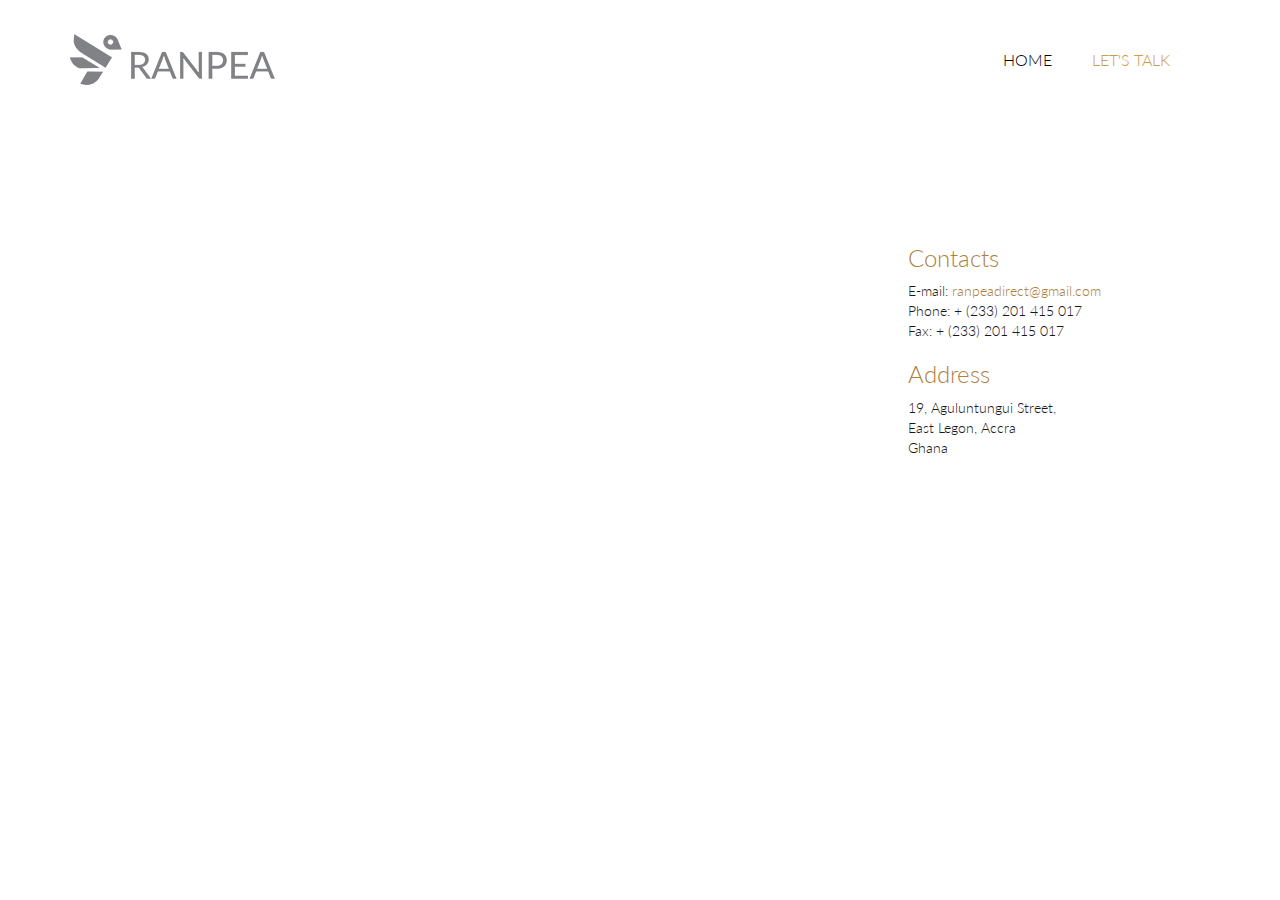
<file: contact.html>
<!DOCTYPE html>
<html lang="en">
<head>
    <meta charset="utf-8">
    <meta name="viewport" content="width=device-width, initial-scale=1.0">
    <meta name="description" content="">
    <meta name="author" content="">
    <title>Ranpea | Powering African Logistics </title>
    <link href="css/bootstrap.min.css" rel="stylesheet">
    <link href="css/font-awesome.min.css" rel="stylesheet">
    <link href="css/animate.min.css" rel="stylesheet"> 
	<link href="css/style.css" rel="stylesheet">
	<link href="css/responsive.css" rel="stylesheet">

    <!--[if lt IE 9]>
	    <script src="js/html5shiv.js"></script>
	    <script src="js/respond.min.js"></script>
    <![endif]--> 
</head><!--/head-->

<body>
	<header id="header">      
        <div class="navbar navbar-inverse" role="banner">
            <div class="container">
                <div class="navbar-header">
                    <button type="button" class="navbar-toggle" data-toggle="collapse" data-target=".navbar-collapse">
                        <span class="sr-only">Toggle navigation</span>
                        <span class="icon-bar"></span>
                        <span class="icon-bar"></span>
                        <span class="icon-bar"></span>
                    </button>

                    <a class="navbar-brand" href="index.html">
                        <h1><img src="images/logor.png" alt="ranpea_logo"></h1>
                    </a>
                    
                </div>
                <div class="collapse navbar-collapse">
                    <ul class="nav navbar-nav navbar-right">
                        <li><a href="index.html">Home</a></li>
                        <li  class="active"><a href="contact.html">Let's Talk</a></li>             
                </div>
            </div>
        </div>
    </header>
    <!--/#header-->    

    <section id="map-section">
        <div class="container">
            <div class="col-md-8">
            <iframe width="100%" height="400px" frameborder="0" scrolling="no" marginheight="0" marginwidth="0" src="https://www.google.com/maps/embed?pb=!1m18!1m12!1m3!1d3970.468108729036!2d-0.15374688579393783!3d5.645203595907803!2m3!1f0!2f0!3f0!3m2!1i1024!2i768!4f13.1!3m3!1m2!1s0xfdf9b557bcfbccf%3A0xc3dc2d256b854f8a!2sMEST+Incubator+Accra!5e0!3m2!1sen!2sgh!4v1523092191283" width="600" height="450" frameborder="0" style="border:0" allowfullscreen>
            </iframe>
        </div>
            <div class="contact-info">
                <h2>Contacts</h2>
                <address>
                E-mail: <a href="mailto:someone@example.com">ranpeadirect@gmail.com</a> <br> 
                Phone: + (233) 201 415 017 <br> 
                Fax:  + (233) 201 415 017 <br> 
                </address>

                <h2>Address</h2>
                <address>
                19, Aguluntungui Street, <br> 
                East Legon, Accra<br>
                Ghana <br> 
                </address>
            </div>
        </div>
    </section> <!--/#map-section-->        

  
    <script type="text/javascript" src="js/jquery.js"></script>
    <script type="text/javascript" src="js/bootstrap.min.js"></script>
    <script type="text/javascript" src="js/wow.min.js"></script>
    <script type="text/javascript" src="js/main.js"></script>   
</body>
</html>
</file>
<file: css/style.css>
/* CSS */


  @import url(http://fonts.googleapis.com/css?family=Lato:100,300,400,700);
  @import url(http://fonts.googleapis.com/css?family=Open+Sans:300italic,400italic,600italic,700italic,400,300,600,700);
  @import url(http://fonts.googleapis.com/css?family=Noto+Sans:400,700);

  body {
    background: #fff;
    font-family: 'Lato', sans-serif;
    font-weight: 300;
    font-size: 14px;
    line-height: 22px;
    color: #000;
  }

  html {
    height: 100%;
  }


  a{
    color:#a5732a;
  }

  a:hover {
    outline: none;
    text-decoration:none;
    color:#dab074;
  }

  a:focus {
    outline:none;
    outline-offset: 0;
  }

  a {
    -webkit-transition: 300ms;
    -moz-transition: 300ms;
    -o-transition: 300ms;
    transition: 300ms;
  }


  ul {
    list-style: none;
  }

  h1, h2, h3, h4, h5, h6 {
    font-family: 'Lato', sans-serif;
    font-weight: 300;
  }

  h1{
    color: #686868;
  }

  h2{
    font-size: 24px;
    color: #686868;
  }

  h3{
    font-size: 18px;
  }

  .overflow{
    overflow: hidden;
  }

  .uppercase{
    text-transform: uppercase;
  }

  .btn-common {
    font-size: 14px;
    color: #797979;
    border: 1px solid #dbb075;
    font-family: 'Open Sans', sans-serif;
    font-weight: 300;
    padding: 10px 25px;
  }

  #action .col-sm-5{
    position: absolute;

    top: 0;
    height: 100%;
    right: 0;
  }


  .btn-common:hover, 
  .btn-common:focus{
    outline: none;
    background: none;
    box-shadow: none;
    color: #d29948;
  }

  .align-right{
    text-align: right;
  }

  .inline{
    display: inline-block;
  }

  .padding{
    padding: 65px 0;
  }

  .padding-bottom{
    padding-bottom: 65px;
  }

  .padding-top{
    padding-top: 90px;
  }

  .padding-right{
    padding-right: 80px;
  }

  .padding-left{
    padding-left: 80px;
  }

  .margin-bottom{
    margin-bottom: 35px;
  }

  .carousel-indicators.visible-xs {
    height: 20px;
    margin: 0;
    padding: 0;
    position: absolute;
    top: -35px;
    width: 100%;
    left: 0;
  }

  .carousel-indicators.visible-xs li {
    border-color: #D29948;
    border-width: 2px;
    height: 12px;
    margin: 0 5px 0 0;
    width: 12px;
  }

  .carousel-indicators.visible-xs li.active {
    background: rgba(210, 153, 72, 0.7);
  }




/*************************
*******Header******
**************************/


#header{
  margin-bottom: 0;
  padding: 30px 0 60px 0;
}

#header .navbar-inverse .container{
  position: relative;
}

.search{
  position: absolute;
  top: 20px;
  right: 0;
  z-index: 1;
}

.search i{
  color: #dbb075;
  cursor: pointer;
  position: absolute;
  right: 10px;
  top: 2px;
}

.field-toggle{
  position: relative;
  top: 30px;
  right: 15px;
  display: none;
  height: 50px;
}

.search-form{
  padding-left: 10px;
  height: 40px;
  font-size: 18px;
  color: #818285;
  font-weight: 300;
  outline: none;
  border: 1px solid #dbb075;
  margin-top: 20px;
  border-radius: 4px;
}

.social-icons ul li{
  padding: 0 10px;

}

.social-icons ul li:last-child{
  padding-right: 0;

}

.social-icons ul li a{
  font-size: 18px;
  color: #d3d3d3;
  padding: 0;
}

.social-icons ul li a:hover,
.social-icons ul li a:focus{
  color:#dbb075;
  background: none;
}

#header .navbar {
  background: #fff;
  border: 0;
  margin-bottom: 0;
}

#header .navbar-toggle{
  margin-top: 20px;
}

#header .navbar-brand{
  padding: 0;
  margin-left: 0;
}

#header .navbar-brand h1{
  padding: 0;
  margin: 0;
}

#header .navbar-nav.navbar-right >li:last-child{
  margin-right: 20px;
}

#header .navbar-nav.navbar-right >li a {
  color: #000;
  font-size: 16px;
  padding: 20px;
  text-transform: uppercase;
  font-weight: 300;
}

#header .navbar-inverse .navbar-nav  li.active > a,  
#header .navbar-inverse .navbar-nav  li.active > a:focus, 
#header .navbar-nav.navbar-right li > a:hover,
.navbar-inverse .navbar-nav > .open > a {
  background-color: inherit;
  border: 0;
  color: #d29948;
}

#header .navbar-inverse .navbar-nav  li a:hover{
  color: #d29948;
}


/*Dropdown menu*/

ul.sub-menu {
  display: none;
  list-style: none;
  padding: 0;
  margin: 0;
}

#header .navbar-nav li ul.sub-menu li a {
  color: #818285;
  padding: 5px 0;
  font-size: 13px;
  display: block;
  text-transform: capitalize;
}

#header .navbar-nav li ul.sub-menu li .active{
  background: #fef7ee;
  color: #d29948;
  position: relative;
}

#header .navbar-nav li ul.sub-menu li .active i{
  position: absolute;
  font-size: 56px;
  top: -13px;
  color: #dab074;
}

#header .navbar-nav li ul.sub-menu li .active .fa-angle-right{
  left: -3px;
}

#header .navbar-nav li ul.sub-menu li .active .fa-angle-left{
  right: -3px;
}


#header .navbar-nav li ul.sub-menu li a:hover,
#header .navbar-nav li ul.sub-menu li a:focus{
  background: #fef7ee;
  color: #d29948;
}

.fa-angle-down{
  padding-left: 5px; 
}

.scaleIn {
  -webkit-animation-name: scaleIn;
  animation-name: scaleIn;
}

@-webkit-keyframes scaleIn {
  0% {
    opacity: 0;
    -webkit-transform: scale(0);
    transform: scale(0);
  }

  100% {
    opacity: 1;
    -webkit-transform: scale(1);
    transform: scale(1);
  }
}

@keyframes scaleIn {
  0% {
    opacity: 0;
    -webkit-transform: scale(0);
    -ms-transform: scale(0);
    transform: scale(0);
  }

  100% {
    opacity: 1;
    -webkit-transform: scale(1);
    -ms-transform: scale(1);
    transform: scale(1);
  }
}


/*************************
*******Home Page******
**************************/

#home-slider {
  background: url(../images/home/slider-bg.png) 0 100% repeat-x;
  position: relative;
}

#home-slider .main-slider {
  position: relative;
  height: 450px;
}

#home-slider .slide-text{
  position: absolute;
  top: 50px;
  left: 0;
  /* width: 450px; */
}

.animate-in .slide-text {
  -webkit-animation: fadeInLeftBig 700ms cubic-bezier(0.190,1.000,0.220,1.000) 200ms both;
  animation: fadeInLeftBig 700ms cubic-bezier(0.190,1.000,0.220,1.000) 200ms both;
}

#home-slider .slider-house {
  position: absolute;
  right: 0;
  bottom: 0;
}

.animate-in .slider-house {
  -webkit-animation: fadeInDown 700ms ease-in-out 200ms both;
  animation: fadeInDown 700ms ease-in-out 200ms both;
}

#home-slider .slider-circle1 {
  position: absolute;
  right: 430px;
  bottom: 210px;
}

.animate-in .slider-circle1 {
  -webkit-animation: bounceIn 500ms ease-in-out 900ms both;
  animation: bounceIn 500ms ease-in-out 900ms both;
}

#home-slider .slider-circle2 {
  position: absolute;
  right: 420px;
  bottom: 245px;
}

.animate-in .slider-circle2 {
  -webkit-animation: bounceIn 500ms ease-in-out 1100ms both;
  animation: bounceIn 500ms ease-in-out 1100ms both;
}

#home-slider .slider-cloud1 {
  position: absolute;
  right: 290px;
  bottom: 250px;
}

.animate-in .slider-cloud1 {
  -webkit-animation: bounceIn 500ms ease-in-out 1300ms both;
  animation: bounceIn 500ms ease-in-out 1300ms both;
}

#home-slider .slider-cloud2 {
  position: absolute;
  right: 375px;
  bottom: 330px;
}

.animate-in .slider-cloud2 {
  -webkit-animation: bounceIn 500ms ease-in-out 1500ms both;
  animation: bounceIn 500ms ease-in-out 1500ms both;
}

#home-slider .slider-cloud3 {
  position: absolute;
  right: 75px;
  bottom: 300px;
}

.animate-in .slider-cloud3 {
  -webkit-animation: bounceIn 500ms ease-in-out 1700ms both;
  animation: bounceIn 500ms ease-in-out 1700ms both;
}

#home-slider .slider-sun {
  position: absolute;
  right: 190px;
  bottom: 300px;
}

.animate-in .slider-sun {
  -webkit-animation: bounceIn 800ms ease-in-out 1900ms both;
  animation: bounceIn 800ms ease-in-out 1900ms both;
}

#home-slider .slider-cycle {
  position: absolute;
  right: 600px;
  bottom: 0;
}

.animate-in .slider-cycle {
  -webkit-animation: slideInLeft 4000ms cubic-bezier(0.190,1.000,0.220,1.000) 200ms both;
  animation: slideInLeft 4000ms cubic-bezier(0.190,1.000,0.220,1.000) 200ms both;
}

#home-slider h1{
  margin-top: 70px;
  margin-bottom: 25px;
}

#home-slider .btn-common {
  margin-top: 20px;
}

#home-slider .preloader {
  position: absolute;
  left: 0;
  top: 0;
  bottom: 0;
  right: 0;
  background: #fafafa;
  text-align: center;
}

#home-slider .preloader > i {
  font-size: 48px;
  height: 48px;
  line-height: 48px;
  color: #dbb075;
  position: absolute;
  left: 50%;
  margin-left: -24px;
  top: 50%;
  margin-top: -24px;
}


#action, 
#page-breadcrumb {
  background-image: url(../images/home/tour-bg.png);
  background-color: #fbfafa;
  background-repeat: repeat-x;
  height: 155px;
  background-position: center;
  display: table;
  position: static;
  width: 100%;
}

.vertical-center{
  display: table-cell;
  vertical-align: middle;
  width: 100%;
  position: statice;
}

.sun{
  background-image: url(../images/home/tour-icon1.png);
  background-repeat: no-repeat;
  background-position: 100% bottom;
}


/* Start: Recommended Isotope styles */

/**** Isotope Filtering ****/
.isotope-item {
  z-index: 2;
}

.isotope-hidden.isotope-item {
  pointer-events: none;
  z-index: 1;
}

/**** Isotope CSS3 transitions ****/

.isotope,
.isotope .isotope-item {
  -webkit-transition-duration: 0.8s;
  -moz-transition-duration: 0.8s;
  -ms-transition-duration: 0.8s;
  -o-transition-duration: 0.8s;
  transition-duration: 0.8s;
}

.isotope {
  -webkit-transition-property: height, width;
  -moz-transition-property: height, width;
  -ms-transition-property: height, width;
  -o-transition-property: height, width;
  transition-property: height, width;
}

.isotope .isotope-item {
  -webkit-transition-property: -webkit-transform, opacity;
  -moz-transition-property: -moz-transform, opacity;
  -ms-transition-property: -ms-transform, opacity;
  -o-transition-property: -o-transform, opacity;
  transition-property: transform, opacity;
}

/**** disabling Isotope CSS3 transitions ****/
.isotope.no-transition,
.isotope.no-transition .isotope-item,
.isotope .isotope-item.no-transition {
  -webkit-transition-duration: 0s;
  -moz-transition-duration: 0s;
  -ms-transition-duration: 0s;
  -o-transition-duration: 0s;
  transition-duration: 0s;
}





/****************************
********* Contact Us*********
*****************************/
#map-section {
  margin-top: 50px;
  margin-bottom: 50px;
  position: relative;
}

#gmap {
  height: 350px;
}

.get-in-touch img {
  margin-top: 35px;
  margin-bottom: 32px;
}

.get-in-touch p {
  font-size: 18px;
  font-weight: 300;
}

#map-section .contact-info {
  position: absolute;
  background-color: #fff;
  right: 0;
  top: 0;
  width: 33%;
  height: 100%;
  padding:25px 50px;
  opacity: 0.9
}

#map-section .contact-info h2, 
#map-section address a:hover {
  color: #a5732a
}

#contact-form #message{
  resize:none;
}

#contact-form .btn-submit {
  width: 28%;
  margin: 5px auto;
}

.corporate-info .corporate-address {
  background-image: url("../images/contact-bg.png");
  background-position: left top;
  background-repeat: no-repeat;
  overflow: hidden;
  padding-bottom: 50px;
}

.corporate-info .corporate-address address {
  background-image: url("../images/icon-map.png");
  background-position: left top;
  background-repeat: no-repeat;
  padding-left: 40px;
}
</file>
<file: css/responsive.css>
@media only screen and (min-width : 768px) {
  .nav.navbar-nav > li:hover > ul.sub-menu{
    display: block;
    -webkit-animation: fadeInUp 400ms;
    animation: fadeInUp 400ms;
  }

  ul.sub-menu {
    position: absolute;
    top: 60px;
    left: 0;
    background: #fff;
    padding: 10px 0;
    width: 240px;
    box-shadow: none;
    display: none;
    z-index: 999;
    border: 1px solid #dab074;
  }

  #header .navbar-nav li ul.sub-menu li a {
    padding-left: 20px;
  }


}

/*md only*/
@media (min-width: 992px) and (max-width: 1199px) {
  .col-md-4.portfolio-item{
    width: 33%;
  }
}

/*sm only*/
@media (min-width: 768px) and (max-width: 991px) {
  .col-sm-4.portfolio-item{
    width: 33%;
  }
}

/* md */
@media only screen and (max-width : 1200px) {

  /*Pricing Table*/
  .single-price .plan-price:after {
    border-width:100px;
    margin-left:-100px;
  }

  .single-table .table-content {
    padding: 20px;
  }

  .table-header {
    padding: 0 10px 7px;
  }

  .single-table:before {
    border-width:0 106px 60px;
  }

  .single-table .btn-signup:after {
    border-width:78px 106px 0;
  }

}

/* sm */
@media only screen and (max-width : 992px) {

  h1{
    font-size: 25px;
  }

  #header .navbar-nav.navbar-right li {
    padding: 0;
  }

  #header .navbar-nav.navbar-right >li a {
    padding: 20px 10px;
  }

  #home-slider {
    margin-top: 30px;
  }

  #home-slider .main-slider {
    height: 250px;
  }

  #home-slider .slide-text {
    top: 0;
    width: 50%;
  }

  #home-slider h1 {
    margin-top: 0;
  }

  #home-slider .slider-house {
    width: 350px;
  }

  #home-slider .slider-circle1 {
    right: 295px;
    bottom: 140px;
    width: 20px;
  }

  #home-slider .slider-circle2 {
    right: 290px;
    bottom: 160px;
    width: 11px;
  }

  #home-slider .slider-cloud1 {
    right: 190px;
    bottom: 160px;
    width: 60px;
  }

  #home-slider .slider-cloud2 {
    right: 260px;
    bottom: 190px;
    width: 70px;
  }

  #home-slider .slider-cloud3 {
    right: 75px;
    bottom: 180px;
    width: 70px;
  }

  #home-slider .slider-sun {
    right: 170px;
    bottom: 210px;
    width: 60px
  }

  #home-slider .slider-cycle {
    right: 350px;
    bottom: 0;
    width: 140px;
  }

  /*Pricing Table*/
  .single-price {
    margin-bottom: 40px;
  }

  .single-price .plan-price {
    height: 140px;
  }

  .single-price .plan-price:after {
    border-width: 140px;
    margin-left: -140px;
  }

  .single-table {
    margin-bottom: 50px;
  }

  .single-table:before {
    border-width: 0 172px 60px;
  }

  .single-table .btn-signup:after {
    border-width: 78px 173px 0;
  }

  #price-table2 {
    margin-bottom: 100px;
  }

  .nav.navbar-nav.post-nav li{
    display: inline-block;
    margin-right: 15px;
  }

  .masonery_area .nav.nav-justified.post-nav li {
    display: table-cell;
  }

  /* Blog */
  .post-comment {
    padding-left: 0;
  }

  .post-comment .pull-left img {
    margin-right: 20px;
  }

  .parrent .post-comment {
    margin-left: 0;
  }

  .parrent .media-list {
    margin-left: 150px;
  }

  .single-blog.two-column .post-overlay{
    margin-top: 0;
  }

}


/* xs */
@media only screen and (max-width : 768px) {

  h1{
    font-size: 22px;
  }

  h2{
    font-size:20px;
  }

  .padding{
    padding: 30px 0;
  }

  #header {
    padding-bottom: 40px;
    padding-top: 10px;
  }

  .social-icons.pull-right{
    float: left !important;
  }

  #header .navbar-inverse .navbar-toggle,
  #header .navbar-inverse .navbar-toggle:focus {
    border-color: #dbb075;
    margin-top: 15px;
    margin-right: 5px;
    outline: none;
  }

  .navbar-header .navbar-toggle .icon-bar {
    background-color: #DBB075;
  }

  #header .navbar-inverse .navbar-toggle:hover {
    background: #dbb075;
  }

  #header .navbar-inverse .navbar-toggle:hover .icon-bar {
    background: #fff;
  }
 
  .navbar-inverse .navbar-collapse,
  .navbar-inverse .navbar-form {
    border-top: 0;
  }

  .navbar.navbar-inverse {
    margin-top: 20px;
    padding-left: 15px;
    padding-right: 15px;
  }

  .social-icons ul li:first-child{
    padding-left: 0;
  }

  .search {
    top: -40px;
  }

  #header .navbar-nav.navbar-right li > a > i {
    display: inline-block;
    float: right;
    padding: 8px 10px 8px 30px
  }

  #header .navbar-nav.navbar-right li > a {
    padding: 10px 0;
  }

  #header .navbar-nav li ul.sub-menu li a {
    padding: 5px 10px;
  }

  #header .navbar-inverse .navbar-nav li.active > a, 
  #header .navbar-inverse .navbar-nav li.active > a:focus, 
  #header .navbar-nav.navbar-right li > a:hover {
    border: none;
  }

  #home-slider {
    margin: 50px 20px;
  }

  #home-slider .main-slider {
    height: 500px;
  }

  #home-slider .slide-text {
    top: 0;
    width: 100%;
    text-align: center;
  }

  #home-slider .slider-cloud2 {
    width: 100px;
  }

  /*Pricing Table*/
  .single-price, .single-table {
    margin-bottom: 45px;
  }

  .single-price .plan-price {
    height: 200px;
    padding-top: 25px;
  }

  .single-price .plan-price:after {
    border-width: 200px;
    margin-left: -200px;
  }

  .single-table:before {
    border-width: 0 225px 60px;
  }

  .single-table .btn-signup:after {
    border-width: 78px 225px 0;
  }

  .single-table .btn-signup a {
    padding: 15px;
  }


  #action.responsive{
    height: 255px;
  }

  .action.take-tour{
    margin-top: -95px;
  }

  .action.take-tour .col-sm-7{
    width: 100%;
    text-align: center;
  }

  .action.take-tour .col-sm-5{
    width: 100%;
    margin-top: 120px;
  }

  .single-features {
    padding-bottom: 0;
    padding-top: 30px;
  }

  .single-features img {
    margin-bottom: 25px;
  }


  .single-features {
    text-align: center;
  }

  .single-features * {
    display: inline-block;
    text-align: center;
  }


  /* about us */

  .team-single {
    margin-bottom: 30px;
  }

  #company-information.choose .padding-top {
    padding-top: 0;
  }

  /* Blog */
  .arrow-right:after {
    background: none ;
  }

  .arrow-left:before {
    background: none;
  }

  .col-sm-6.padding-right.arrow-right{
    padding-right: 15px;
  }

  .col-sm-6.padding-left.padding-top.arrow-left {
    margin-bottom: 70px;
    padding-left: 15px;
  }

  .blog-padding-right {
    padding-right: 15px;
  }

  .nav.nav-justified.post-nav li, 
  .nav.navbar-nav.post-nav li{
    display: inline-block;
    margin-right: 15px;
  }

  .author-profile .col-sm-2 img {
    margin-bottom: 20px;
    width: auto;
  }

  .post-comment {
    padding-left: 0;
  }

  .parrent .post-comment {
    margin-left: 0;
  }

  .parrent .media-list {
    margin-left: 140px;
  }

  .post-comment .pull-left img{
    margin-right: 10px;
  }

  .single-blog.two-column .post-overlay{
    margin-top: 0;
  }

  /* Portfolio */

  .project-name h2 {
    margin-top: 20px;
  }

  .portfolio-filter li a{
    padding: 0 15px;
  }

  /*Coming Soon CSS*/
  #coming-soon {
    padding-top: 0;
  }

  .coming-content {
    font-size: 16px;
    padding: 0;
  }

  .coming-content h1 {
    font-size: 27px;
  }

  #countdown li.angle-one:before, 
  #countdown li.angle-one:after, 
  #countdown li.angle-two:before, 
  #countdown li.angle-two:after  {
    display: none;
  }

  #countdown {
    margin-bottom: 0;
    margin-top: 50px;
  }

  #countdown li {
    font-size: 18px;
    margin-right: 15px;
  }

  #countdown li span {
    font-size: 35px;
    margin-bottom:5px;
  }

  #subscribe h2 {
    font-size: 16px;
  }

  #countdown li.angle-two span {
    padding-top: 0;
  }

  #countdown li.angle-one span.minutes {
    margin-left: 0;
  }

  #subscribe {
    font-size: 14px;
    text-align: center;
  }

  #newsletter .form-control {
    font-size: 14px;
    height: 40px
  }

  #newsletter i {
    font-size: 25px;
  }

  #countdown li.angle-one span.minutes, 
  #countdown li.angle-one .minute {
    margin-left: 0
  }

  /* Contact-us2 CSS*/
  #map-section .contact-info {
    width: 51%;
    padding: 20px;
  }

  #gmap {
    height: 310px;
  }

  #contact-form .btn-submit {
    width:50%;
  }

  #map-section .contact-info h2 {
    font-size: 20px;
  }

  #map-section .contact-info address {
    font-size: 14px;
  }


  /* 404 error CSS*/
  #error-page {
    padding: 50px 25px;
  }

  #error-page h2 {
    font-size: 24px;
  }

  .btn-error {
    font-size: 13px;
    padding: 12px 18px;
  }
}

@media only screen and (max-width : 480px) {


  #home-slider .slider-circle1 {
    right: 80%;
    bottom: 100px;
    width: 15px;
  }

  #home-slider .slider-circle2 {
    right: 78%;
    bottom: 120px;
    width: 10px;
  }

  #home-slider .slider-cloud1 {
    right: 140px;
    bottom: 140px;
    width: 60px;
  }

  #home-slider .slider-cloud2 {
    right: 210px;
    bottom: 190px;
    width: 70px;
  }

  #home-slider .slider-cloud3 {
    right: 35px;
    bottom: 180px;
    width: 70px;
  }

  #home-slider .slider-sun {
    right: 120px;
    bottom: 180px;
    width: 60px
  }


  #home-slider .slider-cycle {
    display: none;
  }

  /* Pricing Table*/

  .single-price, .single-table {
    margin-bottom: 35px;
  }

  .single-price .plan-price {
    height: 110px;
    padding-top: 7px;
  }

  .single-price .plan-price:after {
    border-width: 110px;
    margin-left: -110px;
  }

  .single-table:before {
    border-width: 0 145px 60px;
  }

  .single-table .btn-signup:after {
    border-width: 78px 145px 0;
  }

  /*Coming Soon CSS*/
  #coming-soon {
    padding-top: 0;
  }

  .coming-content {
    font-size: 16px;
    padding: 0;
  }

  .coming-content h1 {
    font-size: 27px;
  }

  #countdown li.angle-one:before, 
  #countdown li.angle-one:after, 
  #countdown li.angle-two:before, 
  #countdown li.angle-two:after  {
    display: none;
  }

  #countdown {
    margin-bottom: 0;
    margin-top: 50px;
  }

  #countdown li {
    font-size: 18px;
    margin-right: 15px;
  }

  #countdown li span {
    font-size: 35px;
    margin-bottom:5px;
  }

  #subscribe h2 {
    font-size: 16px;
  }

  #countdown li.angle-two span {
    padding-top: 0;
  }

  #countdown li.angle-one span.minutes {
    margin-left: 0;
  }

  #subscribe {
    font-size: 14px;
    text-align: center;
  }

  #newsletter .form-control {
    font-size: 14px;
    height: 40px
  }

  #newsletter i {
    font-size: 25px;
  }

  #countdown li.angle-one span.minutes, 
  #countdown li.angle-one .minute {
    margin-left: 0
  }

  /* Contact-us2 CSS*/

  #map-section .contact-info {
    width: 100%;
  }

  #gmap {
    height: 390px;
  }

  #contact-form .btn-submit {
    width: 60%;
  }

  /* 404 error CSS*/

  #error-page {
    padding: 50px 25px;
  }

  #error-page h2 {
    font-size: 24px;
  }

  .btn-error {
    font-size: 10px;
    padding: 12px 11px;
  }
}
</file>
